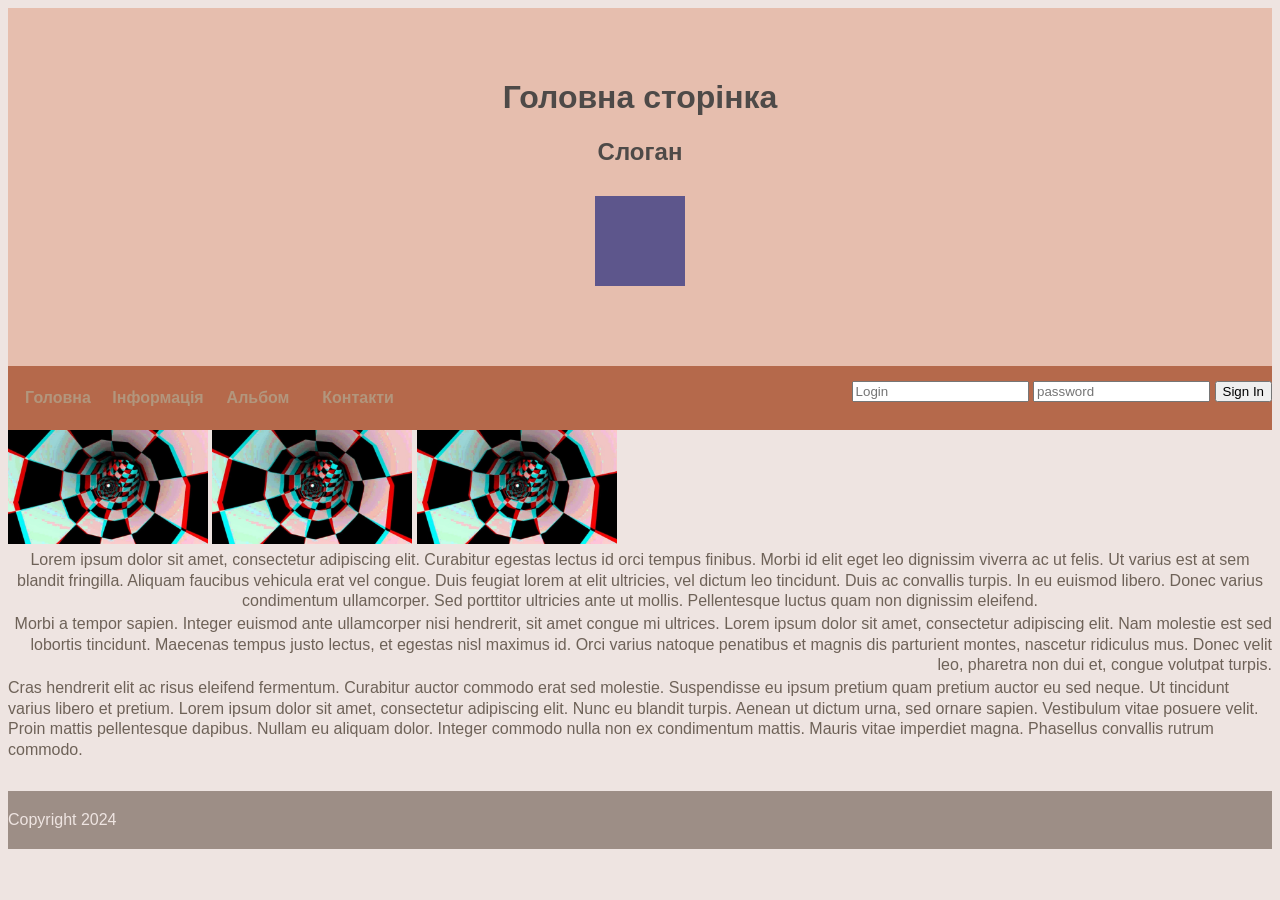
<file: index.html>
<!DOCTYPE HTML>
<html lang="uk">
	<head>
		<title>My site</title>
		<meta charset="UTF-8">
		<link rel="stylesheet" type="text/css" href="style.css">
	</head>
<body>
	<header>
		<h1 align="center">Головна сторінка</h1>
		<h2 align="right">Слоган</h2>
		<div class="square"></div>
	</header>
	<nav>
		<ul class="container">
			<li><a href="index.html">Головна</a></li>
			<li><a href="info.html">Інформація</a></li>
			<li><a href="gallery.html">Альбом</a></li>
			<li><a href="form.html">Контакти</a></li>

		</ul>
		<form class="form" action="#">
			<input type="text" placeholder="Login" required>
			<input type="password" placeholder="password" required>
			<input type="submit" value="Sign In">
		</form>

	</nav>
	
		<img src="images/1.jpg" class="img">
		<img src="images/1.jpg" class="img">
		<img src="images/1.jpg" class="img">
	
	
	<p align="center">Lorem ipsum dolor sit amet, consectetur adipiscing elit. Curabitur egestas lectus id orci tempus finibus. Morbi id elit eget leo dignissim viverra ac ut felis. Ut varius est at sem blandit fringilla. Aliquam faucibus vehicula erat vel congue. Duis feugiat lorem at elit ultricies, vel dictum leo tincidunt. Duis ac convallis turpis. In eu euismod libero. Donec varius condimentum ullamcorper. Sed porttitor ultricies ante ut mollis. Pellentesque luctus quam non dignissim eleifend.</p>
	<p align="right">Morbi a tempor sapien. Integer euismod ante ullamcorper nisi hendrerit, sit amet congue mi ultrices. Lorem ipsum dolor sit amet, consectetur adipiscing elit. Nam molestie est sed lobortis tincidunt. Maecenas tempus justo lectus, et egestas nisl maximus id. Orci varius natoque penatibus et magnis dis parturient montes, nascetur ridiculus mus. Donec velit leo, pharetra non dui et, congue volutpat turpis.</p>
	<p align="left">Cras hendrerit elit ac risus eleifend fermentum. Curabitur auctor commodo erat sed molestie. Suspendisse eu ipsum pretium quam pretium auctor eu sed neque. Ut tincidunt varius libero et pretium. Lorem ipsum dolor sit amet, consectetur adipiscing elit. Nunc eu blandit turpis. Aenean ut dictum urna, sed ornare sapien. Vestibulum vitae posuere velit. Proin mattis pellentesque dapibus. Nullam eu aliquam dolor. Integer commodo nulla non ex condimentum mattis. Mauris vitae imperdiet magna. Phasellus convallis rutrum commodo.</p>
	<footer>
		Copyright 2024
	</footer>
</body>
</file>
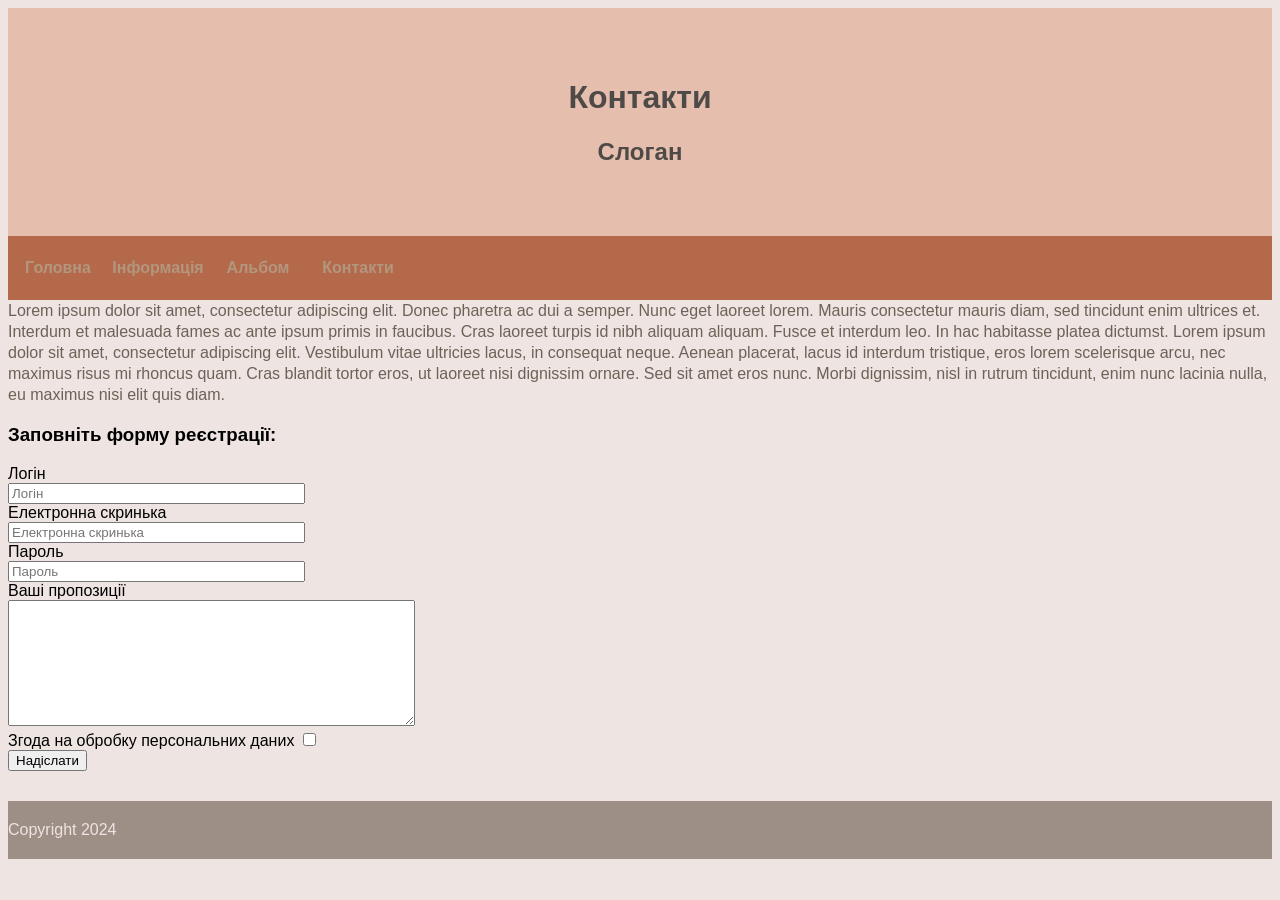
<file: form.html>
<!DOCTYPE HTML>
<html lang="uk">
	<head>
		<title>My site</title>
		<meta charset="UTF-8">
		<link rel="stylesheet" type="text/css" href="style.css">
	</head>
<body>
	<header>
		<h1 align="center">Контакти</h1>
		<h2 align="right">Слоган</h2>
	</header>
	<nav>
		<ul>
			<li><a href="index.html">Головна</a></li>
			<li><a href="info.html">Інформація</a></li>
			<li><a href="gallery.html">Альбом</a></li>
			<li><a href="form.html">Контакти</a></li>

		</ul>
	</nav>
	<p>Lorem ipsum dolor sit amet, consectetur adipiscing elit. Donec pharetra ac dui a semper. Nunc eget laoreet lorem. Mauris consectetur mauris diam, sed tincidunt enim ultrices et. Interdum et malesuada fames ac ante ipsum primis in faucibus. Cras laoreet turpis id nibh aliquam aliquam. Fusce et interdum leo. In hac habitasse platea dictumst. Lorem ipsum dolor sit amet, consectetur adipiscing elit. Vestibulum vitae ultricies lacus, in consequat neque. Aenean placerat, lacus id interdum tristique, eros lorem scelerisque arcu, nec maximus risus mi rhoncus quam. Cras blandit tortor eros, ut laoreet nisi dignissim ornare. Sed sit amet eros nunc. Morbi dignissim, nisl in rutrum tincidunt, enim nunc lacinia nulla, eu maximus nisi elit quis diam.
	</p>
	<h3>
		Заповніть форму реєстрації:
	</h3>
	<form method="post" action="mailto:ereminatanushka@gmail.com" enctype="text/plain" name="comment"  target='_blank' id="comment">
			<label for="login">Логін</label>
			<br>
			<input type="text" name="login" placeholder="Логін" id="login" size="35" required>
			<br>
			<label for="email">Електронна скринька</label>
			<br>
			<input type="email" name="email" placeholder="Електронна скринька" id="email" size="35" required> 
			<br>
			<label for="password">Пароль</label>
			<br>
			<input type="password" name="password" placeholder="Пароль" id="password" size="35" required> 
			<br>
			<label type="memo">Ваші пропозиції</label>
			<br>
			<textarea name="comment" id="comments" cols="48" rows="8"></textarea>
			<br>
			<label for="agree">Згода на обробку персональних даних</label>
			<input type="checkbox" name="agree" id="agree">
			<br>
			<input type="submit" name="submit" id="submit" value="Надіслати" required> 
	</form>
	
	<footer>
		Copyright 2024
	</footer>
</body>
</file>
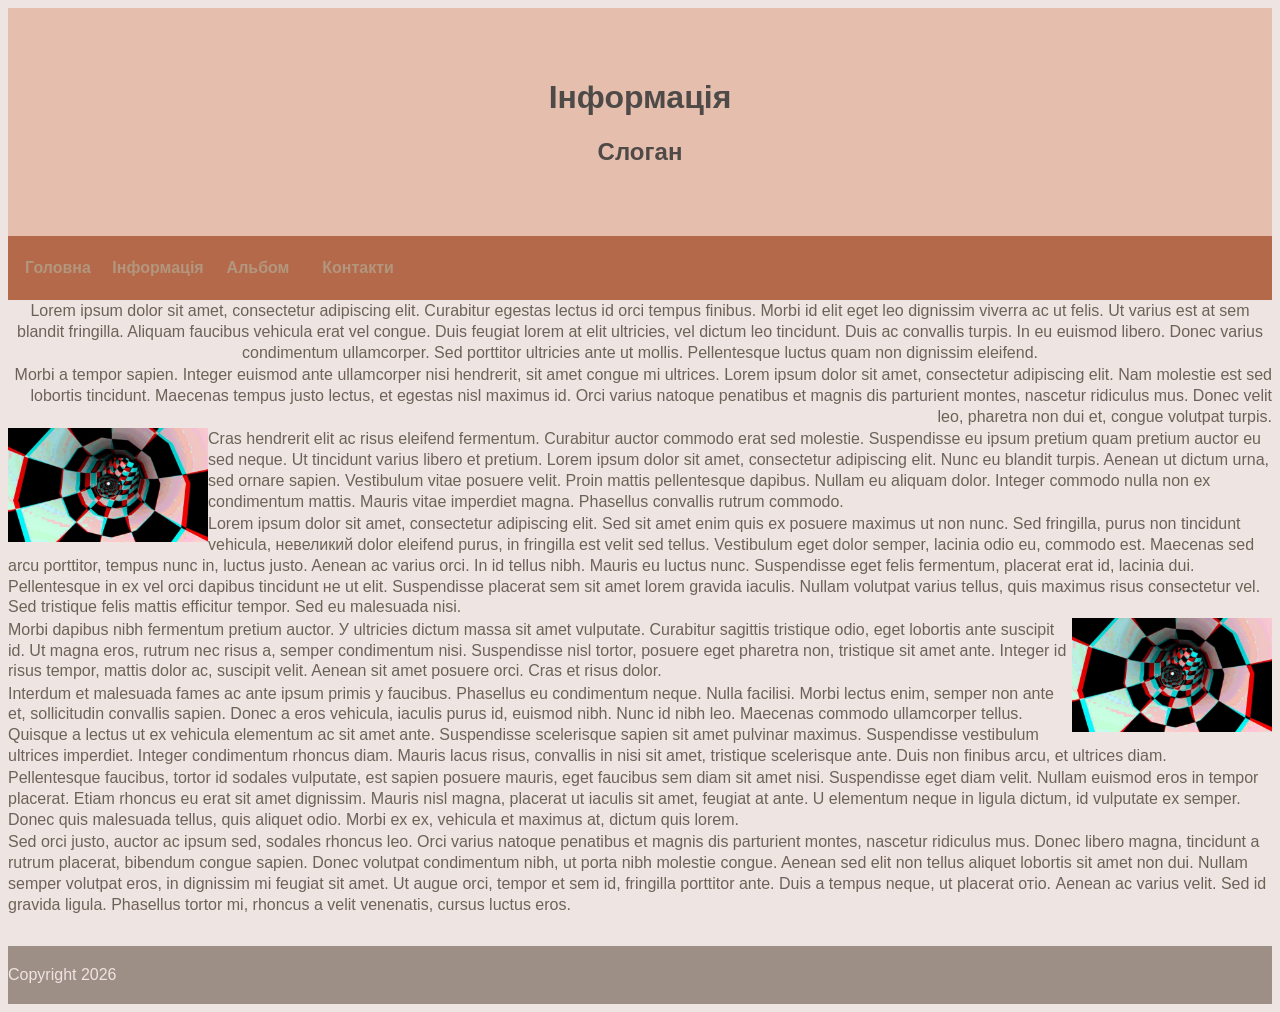
<file: info.html>
<!DOCTYPE HTML>
<html lang="uk">
	<head>
		<title>My site</title>
		<meta charset="UTF-8">
		<link rel="stylesheet" type="text/css" href="style.css">
	</head>
<body>
	<header>
		<h1 align="center">Інформація</h1>
		<h2 align="right">Слоган</h2>
	</header>
	<nav>
		<ul>
			<li><a href="index.html">Головна</a></li>
			<li><a href="info.html">Інформація</a></li>
			<li><a href="gallery.html">Альбом</a></li>
			<li><a href="form.html">Контакти</a></li>

		</ul>
	</nav>
	<p align="center">
		Lorem ipsum dolor sit amet, consectetur adipiscing elit. Curabitur egestas lectus id orci tempus finibus. Morbi id elit eget leo dignissim viverra ac ut felis. Ut varius est at sem blandit fringilla. Aliquam faucibus vehicula erat vel congue. Duis feugiat lorem at elit ultricies, vel dictum leo tincidunt. Duis ac convallis turpis. In eu euismod libero. Donec varius condimentum ullamcorper. Sed porttitor ultricies ante ut mollis. Pellentesque luctus quam non dignissim eleifend.
	</p>
	<p align="right">
		Morbi a tempor sapien. Integer euismod ante ullamcorper nisi hendrerit, sit amet congue mi ultrices. Lorem ipsum dolor sit amet, consectetur adipiscing elit. Nam molestie est sed lobortis tincidunt. Maecenas tempus justo lectus, et egestas nisl maximus id. Orci varius natoque penatibus et magnis dis parturient montes, nascetur ridiculus mus. Donec velit leo, pharetra non dui et, congue volutpat turpis.
	</p>
	<img src="images/1.jpg" class="img left">
	<p align="left">
		Cras hendrerit elit ac risus eleifend fermentum. Curabitur auctor commodo erat sed molestie. Suspendisse eu ipsum pretium quam pretium auctor eu sed neque. Ut tincidunt varius libero et pretium. Lorem ipsum dolor sit amet, consectetur adipiscing elit. Nunc eu blandit turpis. Aenean ut dictum urna, sed ornare sapien. Vestibulum vitae posuere velit. Proin mattis pellentesque dapibus. Nullam eu aliquam dolor. Integer commodo nulla non ex condimentum mattis. Mauris vitae imperdiet magna. Phasellus convallis rutrum commodo.
	</p>
	<p>	
	Lorem ipsum dolor sit amet, consectetur adipiscing elit. Sed sit amet enim quis ex posuere maximus ut non nunc. Sed fringilla, purus non tincidunt vehicula, невеликий dolor eleifend purus, in fringilla est velit sed tellus. Vestibulum eget dolor semper, lacinia odio eu, commodo est. Maecenas sed arcu porttitor, tempus nunc in, luctus justo. Aenean ac varius orci. In id tellus nibh. Mauris eu luctus nunc. Suspendisse eget felis fermentum, placerat erat id, lacinia dui. Pellentesque in ex vel orci dapibus tincidunt не ut elit. Suspendisse placerat sem sit amet lorem gravida iaculis. Nullam volutpat varius tellus, quis maximus risus consectetur vel. Sed tristique felis mattis efficitur tempor. Sed eu malesuada nisi.
	</p>
	<img src="images/1.jpg" class="img right">

	<p>
		Morbi dapibus nibh fermentum pretium auctor. У ultricies dictum massa sit amet vulputate. Curabitur sagittis tristique odio, eget lobortis ante suscipit id. Ut magna eros, rutrum nec risus a, semper condimentum nisi. Suspendisse nisl tortor, posuere eget pharetra non, tristique sit amet ante. Integer id risus tempor, mattis dolor ac, suscipit velit. Aenean sit amet posuere orci. Cras et risus dolor.
	</p>
	
	<p>	
		Interdum et malesuada fames ac ante ipsum primis у faucibus. Phasellus eu condimentum neque. Nulla facilisi. Morbi lectus enim, semper non ante et, sollicitudin convallis sapien. Donec a eros vehicula, iaculis purus id, euismod nibh. Nunc id nibh leo. Maecenas commodo ullamcorper tellus. Quisque a lectus ut ex vehicula elementum ac sit amet ante. Suspendisse scelerisque sapien sit amet pulvinar maximus. Suspendisse vestibulum ultrices imperdiet. Integer condimentum rhoncus diam. Mauris lacus risus, convallis in nisi sit amet, tristique scelerisque ante. Duis non finibus arcu, et ultrices diam.
	</p>

	<p>
		Pellentesque faucibus, tortor id sodales vulputate, est sapien posuere mauris, eget faucibus sem diam sit amet nisi. Suspendisse eget diam velit. Nullam euismod eros in tempor placerat. Etiam rhoncus eu erat sit amet dignissim. Mauris nisl magna, placerat ut iaculis sit amet, feugiat at ante. U elementum neque in ligula dictum, id vulputate ex semper. Donec quis malesuada tellus, quis aliquet odio. Morbi ex ex, vehicula et maximus at, dictum quis lorem.
	</p>

	<p>
		Sed orci justo, auctor ac ipsum sed, sodales rhoncus leo. Orci varius natoque penatibus et magnis dis parturient montes, nascetur ridiculus mus. Donec libero magna, tincidunt a rutrum placerat, bibendum congue sapien. Donec volutpat condimentum nibh, ut porta nibh molestie congue. Aenean sed elit non tellus aliquet lobortis sit amet non dui. Nullam semper volutpat eros, in dignissim mi feugiat sit amet. Ut augue orci, tempor et sem id, fringilla porttitor ante. Duis a tempus neque, ut placerat отіо. Aenean ac varius velit. Sed id gravida ligula. Phasellus tortor mi, rhoncus a velit venenatis, cursus luctus eros.
	</p>
	<footer>
		Copyright 2026
	</footer>
</body>
</file>
<file: style.css>
body{
	font-family: Arial, San-Serif;
	font-size:100%;
	background-color: #eee4e1;
}
ul{
	margin: 0;
	padding: 0;
}
ul li{
	list-style-type: none;
}
a{
	text-decoration: none;
}
header{
	padding: 50px 0;
	background-color: #e6beae;
}
h1,h2{
	color: #4E4A48;
	text-align: center;
}
nav{
	background-color: #B5694B;
	border-color: #B5694B;
	min-height: 64px;
}
nav li{
	float: left;
	width: 100px;
}
nav a{
	display: block;
	color: #b2967d;
	line-height: 4em;
	font-weight: bold;
	text-align: center; 
}
nav li a:hover{
	color: #e6beae;
	background-color: #eee4e1;
}
p{
	font-size: 16px;
	line-height: 1.3;
	margin-top: 0.1em;
	margin-bottom: 0;
	color: #6E6258;
}
footer{
	background-color: #9D8E86;
	color: #eee4e1;
	padding: 20px 0;
	margin-top: 30px;
}
.img{
	width: 200px;
}
.left{
	float: left;
}
.right{
	float: right;
}
.img-container li{
	display: inline-block;
	width: 25%;
	padding: 10px;
}
.img-container{
	text-align: center;
	margin-top: 20px;
	width: 100%;
}
.img-container img{
	width: 80%;
	display: inline-block;
	transform: scale(0.95);
	transition: .25s;
}
.img-container img:hover{
	transform: scale(1);
}
.img-container ul li{
	list-style-type: none;
}
.inline-img img{
	width: 250px;
	display: inline-block;
	border-radius: 15px;
	transform: scale(0.95);
	transition: .3s;
	max-width: 35%;
}
.inline-img{
	text-align: center;
}
.inline-img img:hover{
	transform: scale(1);
}
.square{
	width: 90px;
	height: 90px;
	margin: 30px auto;
	background-color: #5d568c;
	animation-name: spin;
	animation-duration: 4s;
	animation-timing-function: linear;
	animation-iteration-count: infinite;
	animation-direction: alternate;
}
@keyframes spin{
	0%{transform: rotate(0deg);}
	25%{background-color: yellow;}
	100%{transform: rotate(360deg);}
}
.multimedia{
	overflow: auto;
}
.multimedia-video{
	display: inline-block;
	float: left;
	padding-left: 5px;
	padding-right: 5px;
	width: 33.33%;
	box-sizing: border-box;
}
.form{
	padding: 15px 0;
	float:right;
}
</file>
